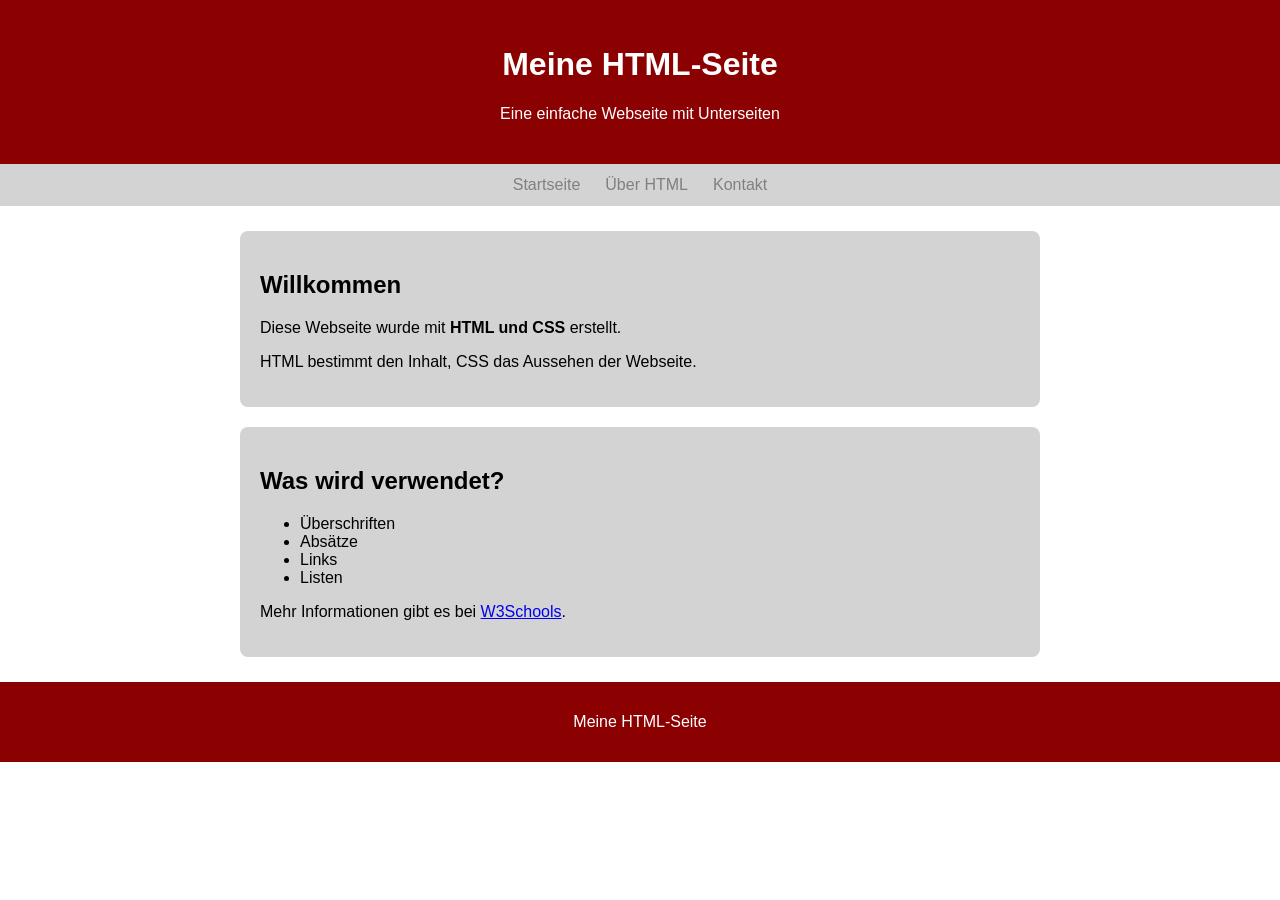
<file: index.html>
<!DOCTYPE html>
<html lang="de">
<head>
    <meta charset="UTF-8">
    <meta name="viewport" content="width=device-width, initial-scale=1.0">
    <title>Meine HTML-Seite</title>
    <link rel="stylesheet" href="styleshit.css">
</head>

<body>

    <header>
        <h1>Meine HTML-Seite</h1>
        <p>Eine einfache Webseite mit Unterseiten</p>
    </header>

    <nav>
        <a href="index.html">Startseite</a>
        <a href="über.html">Über HTML</a>
        <a href="kontakt.html">Kontakt</a>
    </nav>

    <main>

        <section>
            <h2>Willkommen</h2>
            <p>Diese Webseite wurde mit <strong>HTML und CSS</strong> erstellt.</p>
            <p>HTML bestimmt den Inhalt, CSS das Aussehen der Webseite.</p>
        </section>

        <section>
            <h2>Was wird verwendet?</h2>

            <ul>
                <li>Überschriften</li>
                <li>Absätze</li>
                <li>Links</li>
                <li>Listen</li>
            </ul>

            <p>
                Mehr Informationen gibt es bei
                <a href="https://www.w3schools.com/html/" target="_blank">W3Schools</a>.
            </p>
        </section>
    </main>

    <footer>
        <p>Meine HTML-Seite</p>
    </footer>
</body>
</html>
</file>
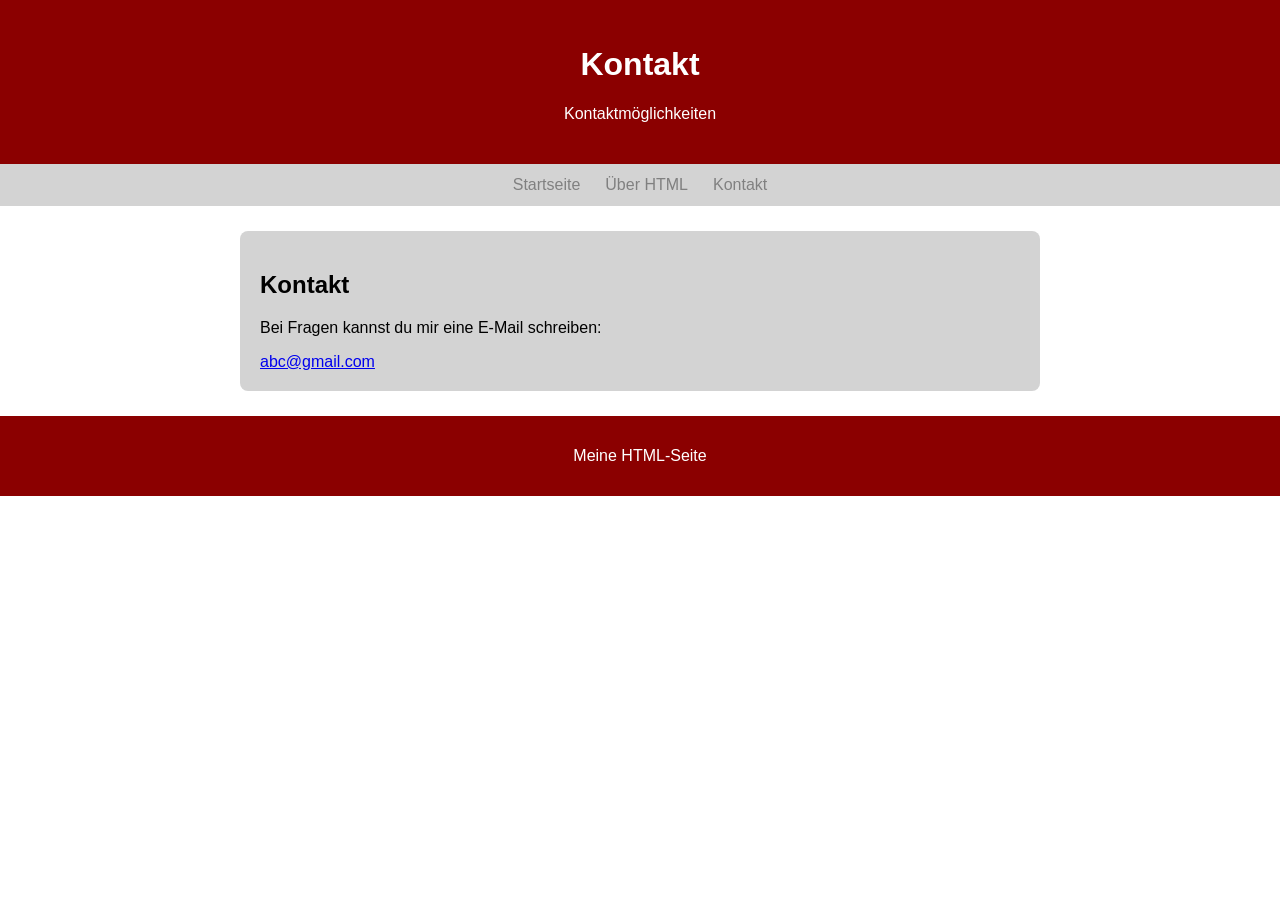
<file: kontakt.html>
<!DOCTYPE html>
<html lang="de">
<head>
    <meta charset="UTF-8">
    <meta name="viewport" content="width=device-width, initial-scale=1.0">
    <title>Kontakt</title>
    <link rel="stylesheet" href="styleshit.css">
</head>

<body>
    <header>
        <h1>Kontakt</h1>
        <p>Kontaktmöglichkeiten</p>
    </header>

    <nav>
        <a href="index.html">Startseite</a>
        <a href="über.html">Über HTML</a>
        <a href="kontakt.html">Kontakt</a>
    </nav>

    <main>
        <section>
            <h2>Kontakt</h2>
            <p>Bei Fragen kannst du mir eine E-Mail schreiben:</p>

            <a href="mailto:beispiel@mail.com">abc@gmail.com</a>
        </section>
    </main>

    <footer>
        <p>Meine HTML-Seite</p>
    </footer>
</body>
</html>
</file>
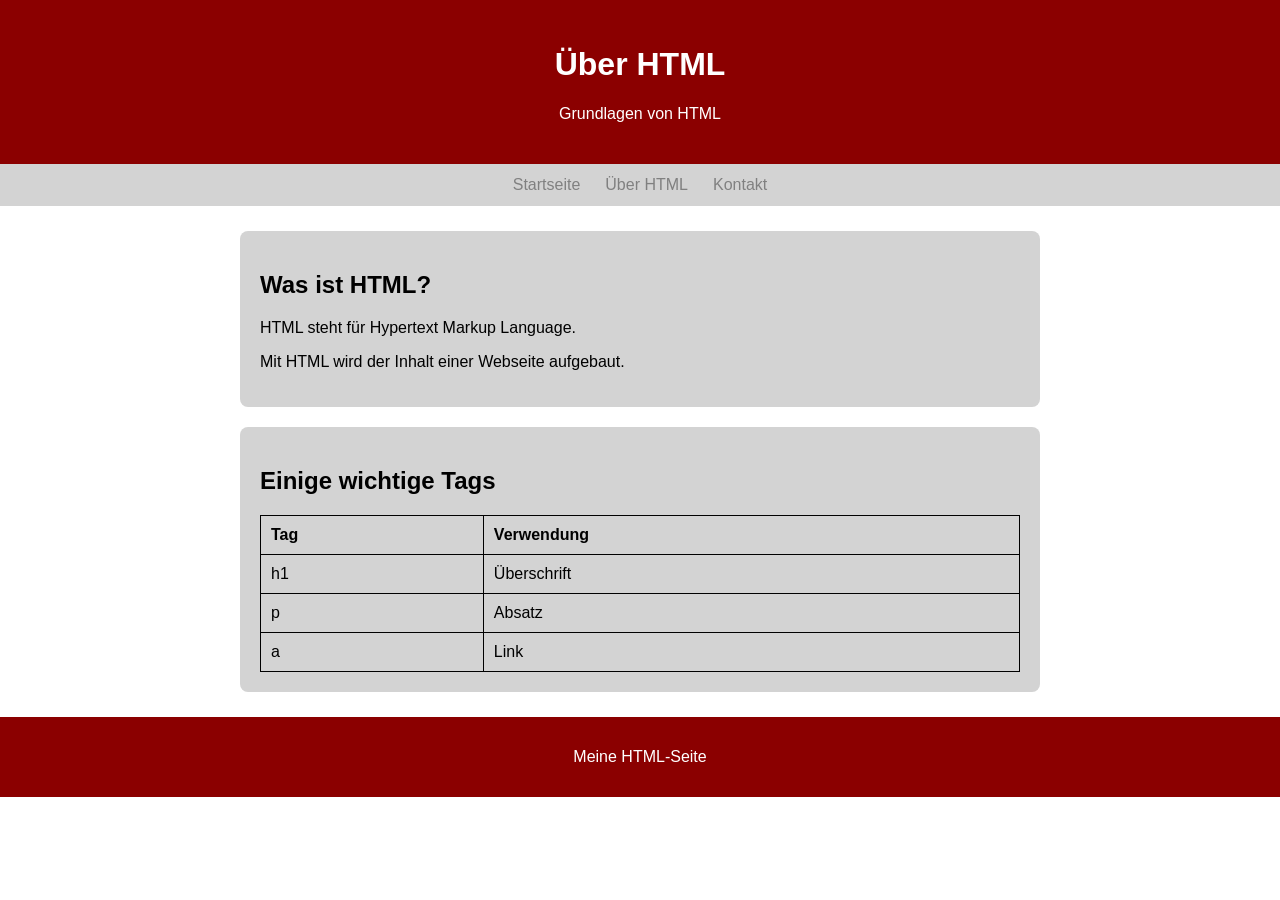
<file: über.html>
<!DOCTYPE html>
<html lang="de">
<head>
    <meta charset="UTF-8">
    <meta name="viewport" content="width=device-width, initial-scale=1.0">
    <title>Über HTML</title>
    <link rel="stylesheet" href="styleshit.css">
</head>

<body>
    <header>
        <h1>Über HTML</h1>
        <p>Grundlagen von HTML</p>
    </header>

    <nav>
        <a href="index.html">Startseite</a>
        <a href="über.html">Über HTML</a>
        <a href="kontakt.html">Kontakt</a>
    </nav>

    <main>
        <section>
            <h2>Was ist HTML?</h2>
            <p>HTML steht für Hypertext Markup Language.</p>
            <p>Mit HTML wird der Inhalt einer Webseite aufgebaut.</p>
        </section>

        <section>
            <h2>Einige wichtige Tags</h2>

            <table>
                <tr>
                    <th>Tag</th>
                    <th>Verwendung</th>
                </tr>
                <tr>
                    <td>h1</td>
                    <td>Überschrift</td>
                </tr>
                <tr>
                    <td>p</td>
                    <td>Absatz</td>
                </tr>
                <tr>
                    <td>a</td>
                    <td>Link</td>
                </tr>
            </table>
        </section>
    </main>

    <footer>
        <p>Meine HTML-Seite</p>
    </footer>
</body>
</html>
</file>
<file: styleshit.css>
body{
    box-sizing: border-box;
}

body {
    font-family: Arial, sans-serif;
    margin: 0;
    background-color: white;
    color: black;
}

header {
    background-color: darkred;
    color: white;
    text-align: center;
    padding: 25px;
}

nav {
    display: flex;
    justify-content: center;
    gap: 25px;
    background-color: lightgray;
    padding: 12px;
}

nav a {
    color: gray;
    text-decoration: none;
}

nav a:hover {
    text-decoration: underline;
}

main {
    max-width: 800px;
    margin: 25px auto;
    padding: 0 20px;
}

section {
    background-color: lightgray;
    padding: 20px;
    margin-bottom: 20px;
    border-radius: 8px;
}

h2 {
    color: black;
}

table {
    width: 100%;
    border-collapse: collapse;
}

th, td {
    border: 1px solid black;
    padding: 10px;
    text-align: left;
}

th {
    background-color: lightgray;
}

footer {
    text-align: center;
    padding: 15px;
    background-color: darkred;
    color: white;
}
</file>
